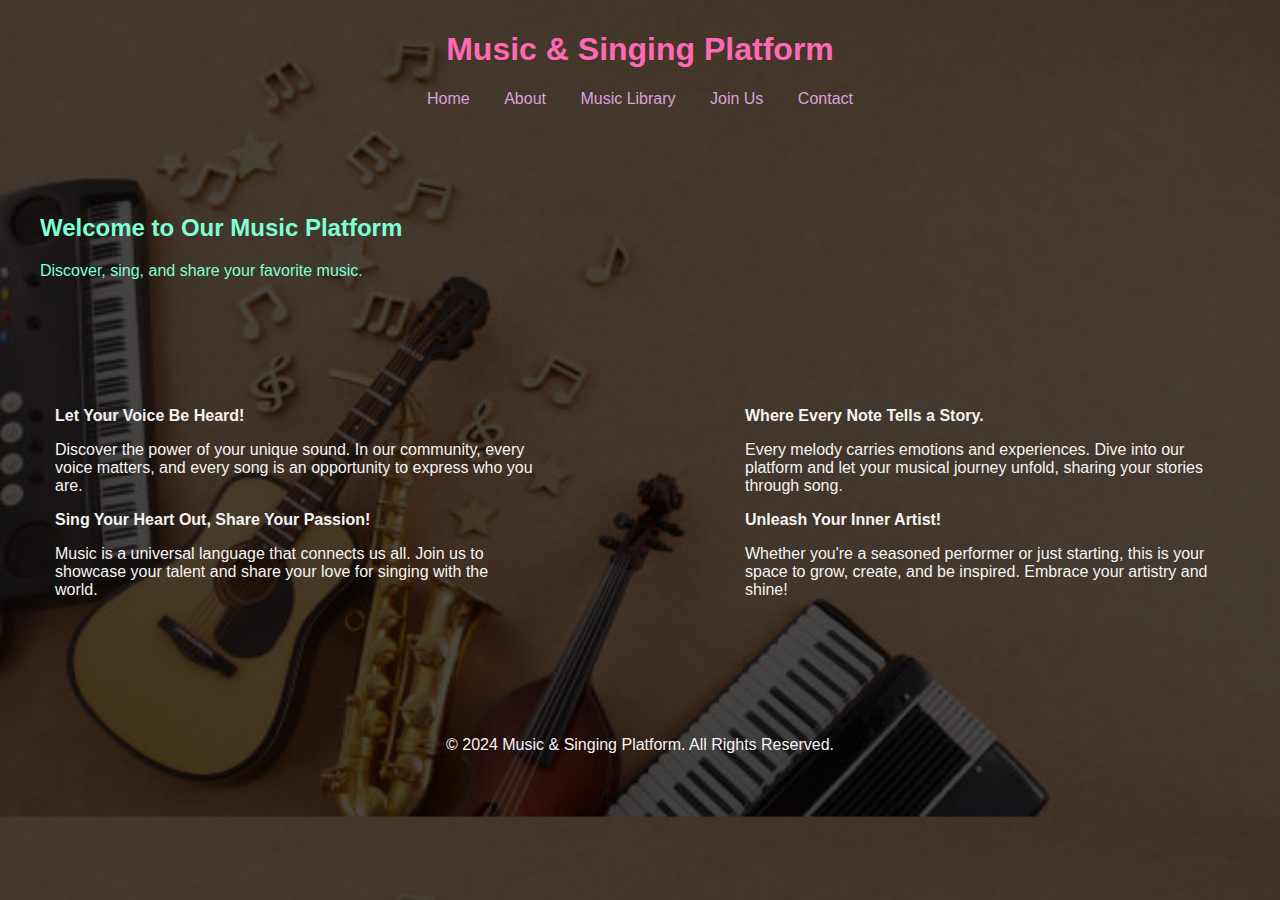
<file: index.html>
<!DOCTYPE html>
<html lang="en">
<head>
    <meta charset="UTF-8">
    <meta name="viewport" content="width=device-width, initial-scale=1.0">
    <title>Music Platform</title>
    <link rel="stylesheet" href="styles.css">
</head>
<body>
    
    <header>
        <h1>Music & Singing Platform</h1>
        <nav>
            <ul>
                <li><a href="index.html">Home</a></li>
                <li><a href="aboutt.html">About</a></li>
                <li><a href="library.html">Music Library</a></li>
                <li><a href="joinn.html">Join Us</a></li>
                <li><a href="contact.html">Contact</a></li>
            </ul>
        </nav>
    </header>

    <main>
        <section id="home" class="one">
            <h2>Welcome to Our Music Platform</h2>
            <p>Discover, sing, and share your favorite music.</p>
        </section>



        <section id="home">
           
            <div class="home-content">
                <div class="left-side">
                    <p><strong>Let Your Voice Be Heard!</strong></p>
                    <p>Discover the power of your unique sound. In our community, every voice matters, and every song is an opportunity to express who you are.</p>
        
                    <p><strong>Sing Your Heart Out, Share Your Passion!</strong></p>
                    <p>Music is a universal language that connects us all. Join us to showcase your talent and share your love for singing with the world.</p>
                </div>
                
                <div class="right-side">
                    <p><strong>Where Every Note Tells a Story.</strong></p>
                    <p>Every melody carries emotions and experiences. Dive into our platform and let your musical journey unfold, sharing your stories through song.</p>
        
                    <p><strong>Unleash Your Inner Artist!</strong></p>
                    <p>Whether you're a seasoned performer or just starting, this is your space to grow, create, and be inspired. Embrace your artistry and shine!</p>
        
                    
                    
                </div>
            </div>
        </section>
        


        
       
    </main>

    <footer>
        <p>&copy; 2024 Music & Singing Platform. All Rights Reserved.</p>
    </footer>
</body>
</html>
</file>
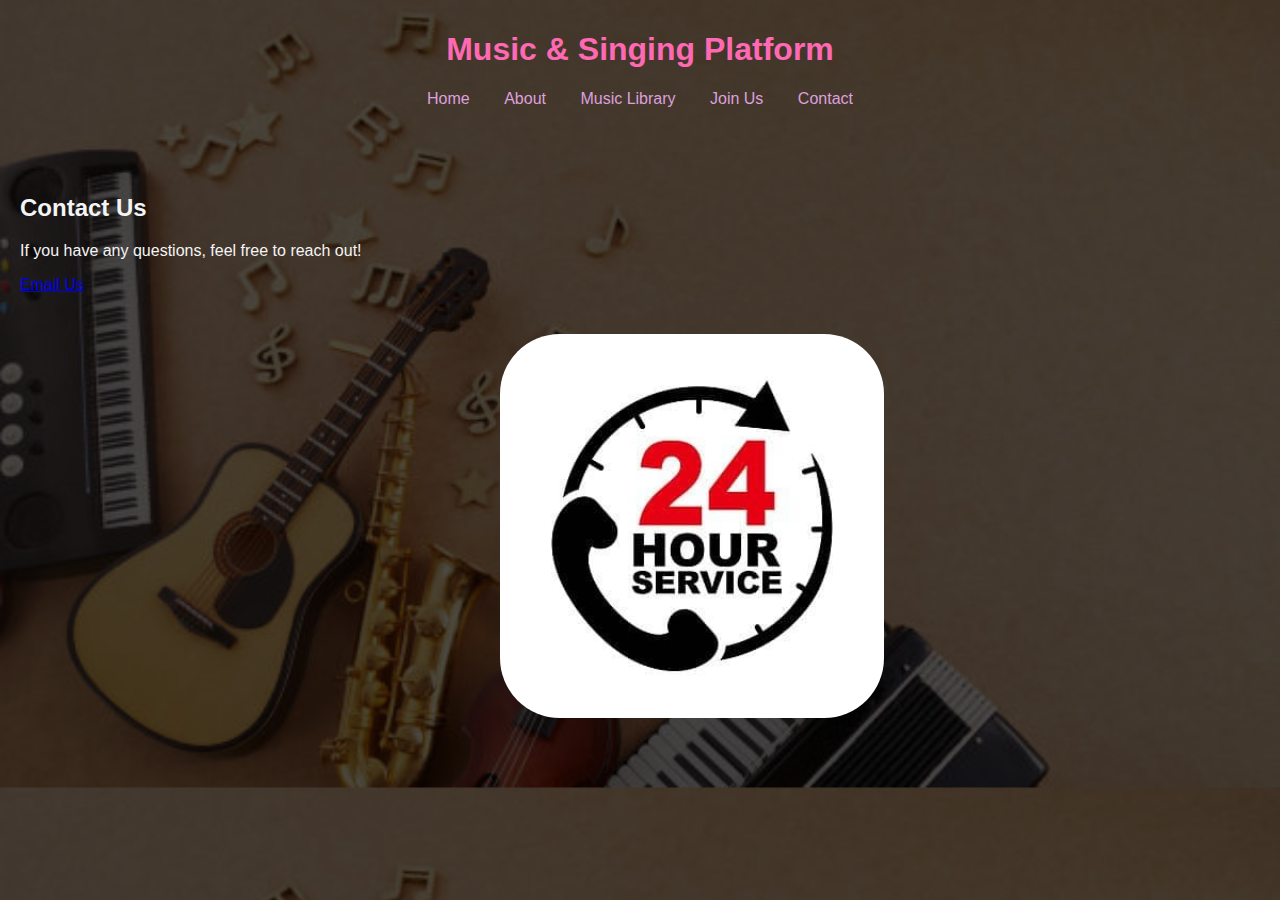
<file: contact.html>
<!DOCTYPE html>
<html lang="en">
<head>
    <meta charset="UTF-8">
    <meta name="viewport" content="width=device-width, initial-scale=1.0">
    <title>Document</title>
    <link rel="stylesheet" href="styles.css">
</head>
<body>

    <header>
        <h1>Music & Singing Platform</h1>
        <nav>
            <ul>
                <li><a href="index.html">Home</a></li>
                <li><a href="aboutt.html">About</a></li>
                <li><a href="library.html">Music Library</a></li>
                <li><a href="joinn.html">Join Us</a></li>
                <li><a href="contact.html">Contact</a></li>
            </ul>
        </nav>
    </header>

    <section id="contact">
        <h2>Contact Us</h2>
        <p>If you have any questions, feel free to reach out!</p>
        <a href="mailto:info@musicplatform.com">Email Us</a>
    </section>
    <img src="call.jpg" alt="" id="calll">
</body>
</html>
</file>
<file: styles.css>
body {
    font-family: Arial, sans-serif;
    margin: 0;
    padding: 0;
    background-color: #f4f4f4;
    background:linear-gradient(rgba(0,0,0,0.7),rgba(0,0,0,0.7)),url(instr.jpg);
    background-size: cover;
    background-position: center;
    
}

header {
    
    color:hotpink;
    padding: 10px 0;
    text-align: center;
}

nav ul {
    list-style: none;
    padding: 0;

}

nav ul li {
    display: inline;
    margin: 0 15px;
    
    
}

nav ul li a {
    
    text-decoration: none;
    color: plum;
}
a:hover{
    padding: 10px;
    background-color:pink;
    color:black;
    width: 100;
    border-radius: 20px;
}

main {
    padding: 20px;
}

section {
    margin: 20px 0;
    padding: 20px;
    color: #f4f4f4;
    border-radius: 5px;
    
}
#music ul li a{
    color: #f4f4f4;

}
#music{
color: #f4f4f4;
}
.one{
    color: aquamarine;
}

footer {
    text-align: center;
    padding: 10px 0;
    position:;
    bottom: 0;
    width: 100%;
    color: #f4f4f4;
}


.home-content {
    display: flex; 
    justify-content: space-between;
    margin: 20px 0; 
}

.left-side {
    flex: 1; 
    padding: 15px; 
    color:#f4f4f4;
    margin-right: 90px;
   
}

.right-side {
    flex: 1;
    padding: 15px; 
    color:#f4f4f4;
    margin-left: 90px; 

    
}




@media (max-width: 768px) {
    .home-content {
        flex-direction: column; 
    }
    .left-side, .right-side {
        margin: 0; 
        margin-bottom: 20px; 
    }
}
.pp{
    color: #f4f4f4;
}
#calll{
    border-radius: 60px;
    justify-content: right;
    align-items: center;
    margin-left: 500px;
    width: 30%;
}
#vcl{

    border-radius: 60px;
    justify-content: right;
    align-items: center;
    margin-left: 100px;
    width: 30%;
}
#ll{
border-radius: 40px;
margin-left: 100px;
width: 30%;
}
#k{
margin-left: 100px;
width: 30%;


}
#l{
margin-left: 100px;
width: 30%;
}
</file>
